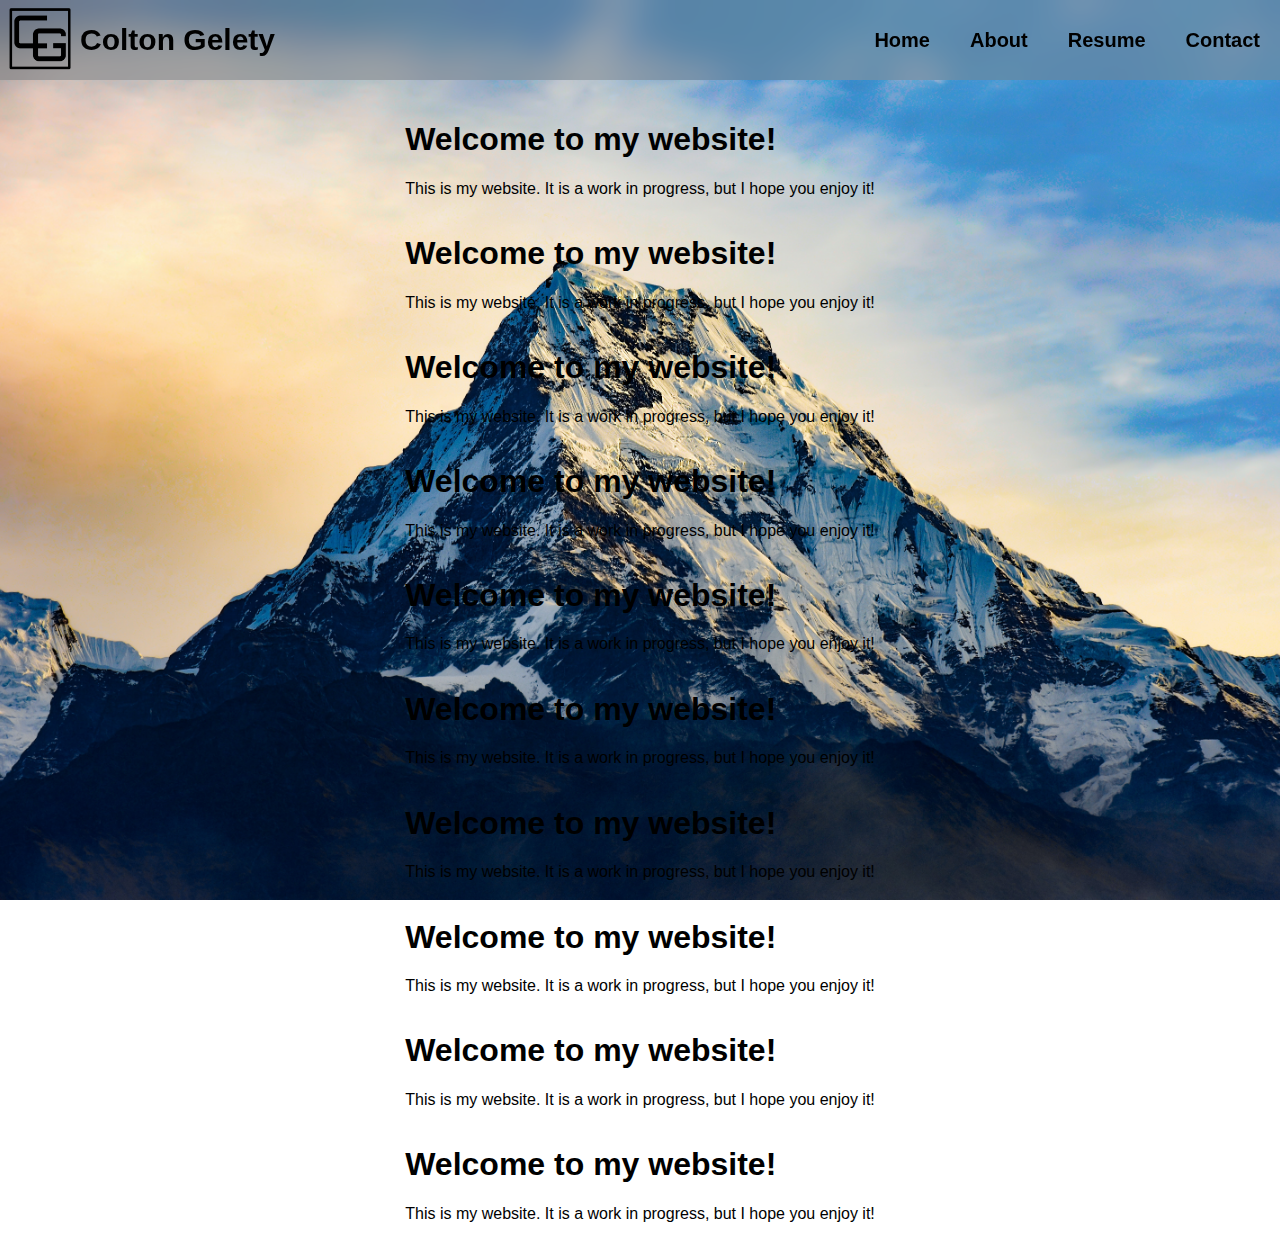
<file: ColtonWeb/index.html>
<!DOCTYPE html>
<html lang="en">
<head>
    <meta charset="UTF-8">
    <meta name="viewport" content="width=device-width, initial-scale=1.0">
    <title>My Web Page</title>
    <link rel="stylesheet" href="./assets/CSS/style.css">
    <link rel="stylesheet" href="https://cdnjs.cloudflare.com/ajax/libs/font-awesome/4.7.0/css/font-awesome.min.css">
    <link rel="icon" href="./assets/REF/CGBlack2.png">
</head>
<body>
    <nav class="navbar" id="navbar">
        <a class = "logowrap" id="logowrap" href="index.html"><img class="logo" src="./assets/REF/CGBlack2.png" alt="Logo">Colton Gelety</a>
        <ul class="nav-list">
            <li class="nav-items"><a class="nav-text" href="index.html">Home</a></li>
            <li class="nav-items"><a class="nav-text" href="about.html">About</a></li>
            <li class="nav-items"><a class="nav-text" href="resume.html">Resume</a></li>
            <li class="nav-items"><a class="nav-text" href="Contact.html">Contact</a></li>
            <li class="nav-items" id="open-button"><a href="javascript:void(0);" class="nav-text" id="opentext" onclick="onClickOpen()"><i class="fa fa-bars"></i></a></li>
        </ul>
    </nav>
    <nav class="sidebar-nav" id="sidebar-nav">
        <ul class="sidebar-list">
            <li id="close-button"><a href="javascript:void(0);" class="icon" onclick="onClickClose()"><i class="fa fa-times"></i></a></li>
            <li class="nav-items"><a class="nav-text" href="index.html">Home</a></li>
            <li class="nav-items"><a class="nav-text" href="about.html">About</a></li>
            <li class="nav-items"><a class="nav-text" href="resume.html">Resume</a></li>
            <li class="nav-items"><a class="nav-text" href="Contact.html">Contact</a></li>
        </ul>
    </nav>

    <div class="content">
        <div class="content-wrap">
            <h1 class="content-title">Welcome to my website!</h1>
            <p class="content-text">This is my website. It is a work in progress, but I hope you enjoy it!</p>
        </div>
    </div>
    <div class="content">
        <div class="content-wrap">
            <h1 class="content-title">Welcome to my website!</h1>
            <p class="content-text">This is my website. It is a work in progress, but I hope you enjoy it!</p>
        </div>
    </div>
    <div class="content">
        <div class="content-wrap">
            <h1 class="content-title">Welcome to my website!</h1>
            <p class="content-text">This is my website. It is a work in progress, but I hope you enjoy it!</p>
        </div>
    </div>
    <div class="content">
        <div class="content-wrap">
            <h1 class="content-title">Welcome to my website!</h1>
            <p class="content-text">This is my website. It is a work in progress, but I hope you enjoy it!</p>
        </div>
    </div>
    <div class="content">
        <div class="content-wrap">
            <h1 class="content-title">Welcome to my website!</h1>
            <p class="content-text">This is my website. It is a work in progress, but I hope you enjoy it!</p>
        </div>
    </div>
    <div class="content">
        <div class="content-wrap">
            <h1 class="content-title">Welcome to my website!</h1>
            <p class="content-text">This is my website. It is a work in progress, but I hope you enjoy it!</p>
        </div>
    </div>
    <div class="content">
        <div class="content-wrap">
            <h1 class="content-title">Welcome to my website!</h1>
            <p class="content-text">This is my website. It is a work in progress, but I hope you enjoy it!</p>
        </div>
    </div>
    <div class="content">
        <div class="content-wrap">
            <h1 class="content-title">Welcome to my website!</h1>
            <p class="content-text">This is my website. It is a work in progress, but I hope you enjoy it!</p>
        </div>
    </div>
    <div class="content">
        <div class="content-wrap">
            <h1 class="content-title">Welcome to my website!</h1>
            <p class="content-text">This is my website. It is a work in progress, but I hope you enjoy it!</p>
        </div>
    </div>
    <div class="content">
        <div class="content-wrap">
            <h1 class="content-title">Welcome to my website!</h1>
            <p class="content-text">This is my website. It is a work in progress, but I hope you enjoy it!</p>
        </div>
    </div>
    

    <script src="./assets/JS/function.js"></script>
</body>
</html>
</file>
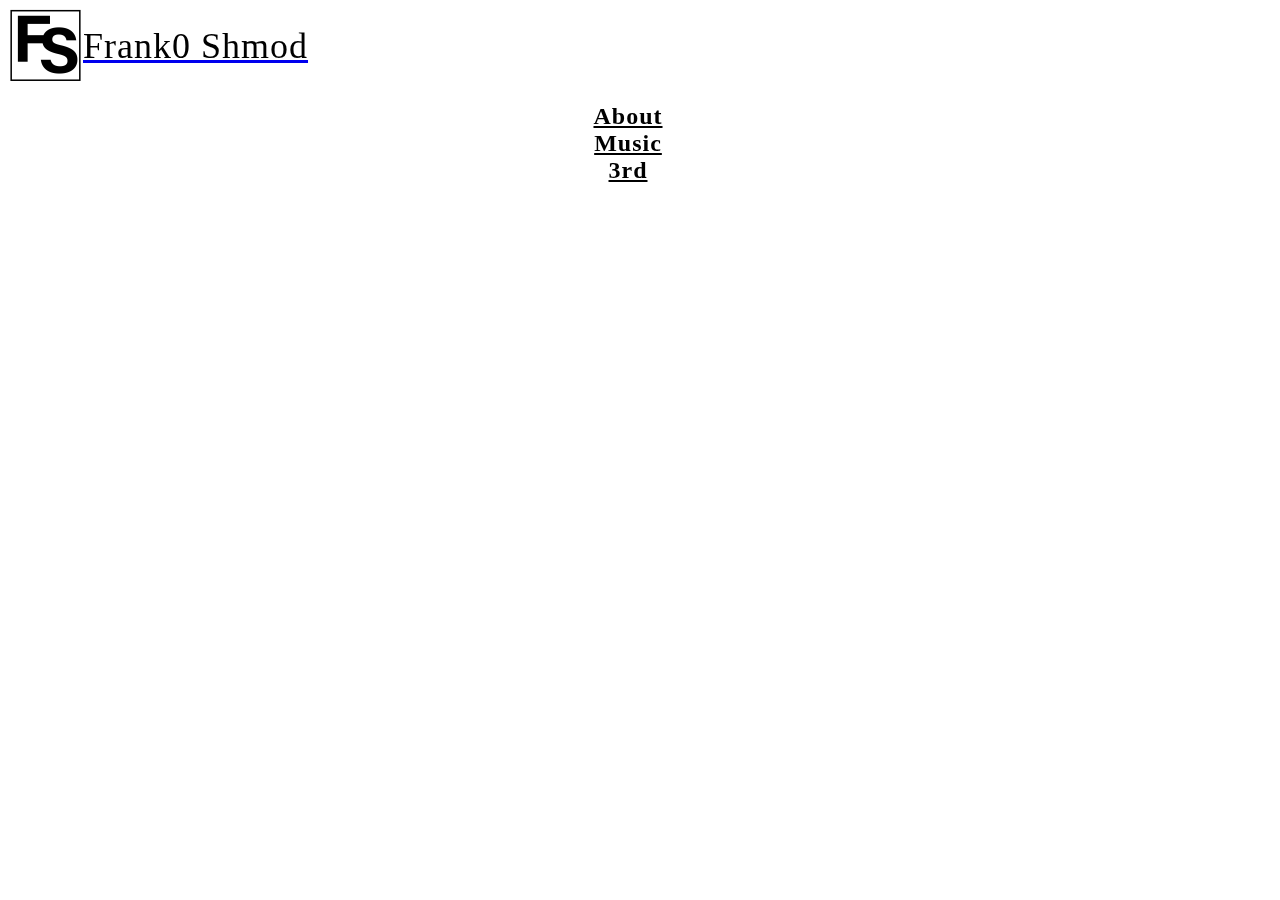
<file: AhmadWeb/HTML/index.html>
<!DOCTYPE html>
<html lang="en"> <!-- Comments mf -->

<head>
    <meta charset="UTF-8">
    <meta name="viewport" content="width=device-width, initial-scale=1.0"> <!-- For Mobile Responsiveness -->
    <meta http-equiv="X-UA-Compatible" content="ie=edge"> <!-- For IE -->
    <meta name="description" content="Frank0 Shmod is a website that is dedicated to the Frank0 Shmod Rap Artist.">
    <title>Frank0 Shmod</title>
    <link rel="stylesheet" href="../CSS/index.css">
    <link rel="icon" href="../REF/Frank0ShmodFavicon.png">

    <!-- Bootstrap Components-->
    <link href="https://cdn.jsdelivr.net/npm/bootstrap@5.0.2/dist/css/bootstrap.min.css" rel="stylesheet"
        integrity="sha384-EVSTQN3/azprG1Anm3QDgpJLIm9Nao0Yz1ztcQTwFspd3yD65VohhpuuCOmLASjC" crossorigin="anonymous">

</head>

<body>
    <!-- Navbar -->
    <nav class="navbar navbar-expand-lg nabvar-dark mask-custom fixed-top shadow-0">
        <div class="container-fluid">
            <a class="navbar-brand" href="#index">
                <img src="../REF/Frank0ShmodFaviconInv.png" alt="" width="75" height="75"
                    class="d-inline-block align-text-center">
                <p class="navbar-text">Frank0 Shmod</p>
            </a>
            <!-- Navbar Brand End-->
        </div>
        <!-- Container Fluid End-->
        <div class="container-float">
            <div class="collapse navbar-collapse" id="navbarNav">
                <ul class="navbar-nav" id="right-side">
                    <li class="nav-item">
                        <a class="nav-link" aria-current="page" href="#">About</a>
                    </li>
                    <li class="nav-item">
                        <a class="nav-link" href="#" id="recent">Music</a>
                    </li>
                    <li class="nav-item">
                        <a class="nav-link" href="#">3rd</a>
                    </li>
                </ul>
            </div>
        </div>
    </nav>

    <section>
        <!-- Intro -->
        <div id="background-style" class="bg-image vh-100"></div>
        <div class="mask" style="background-color: rgba(250, 182, 162, 0.15);"></div>
        <!-- Intro -->
    </section>

    <script src="https://cdn.jsdelivr.net/npm/bootstrap@5.0.2/dist/js/bootstrap.bundle.min.js"
        integrity="sha384-MrcW6ZMFYlzcLA8Nl+NtUVF0sA7MsXsP1UyJoMp4YLEuNSfAP+JcXn/tWtIaxVXM"
        crossorigin="anonymous"></script>
</body>

</html>
</file>
<file: ColtonWeb/assets/CSS/style.css>
body {
  margin: 0%;
  padding: 0%;
  font-family: Arial, Helvetica, sans-serif;
  background-image: url("../REF/Background.jpg");
  background-size: cover, auto 100vh;
  background-repeat: no-repeat;
  background-position: top center;
  margin-top: 100px;
  background-attachment: fixed;
}

.navbar {
  background-color: rgba(128, 128, 128, 0.45);
  -webkit-backdrop-filter: blur(15px);
          backdrop-filter: blur(15px);
  margin: 0;
  padding: 0;
  display: flex;
  height: 80px;
  overflow: hidden;
  justify-content: space-between;
  position: fixed;
  top: 0;
  width: 100%;
  transition: 0.4s;
  z-index: 998;
}

.navbar .icon {
  display: none;
}

.logowrap {
  height: 100%;
  display: flex;
  align-items: center;
  justify-content: center;
  font-weight: 600;
  font-size: 30px;
  color: black;
  text-decoration: none;
  transition: 0.4s;
}

.logo {
  display: block;
  height: 100%;
}

.nav-list {
  float: right;
  list-style-type: none;
  margin: 0;
  padding: 0;
  display: flex;
  align-items: center;
}

.nav-items {
  display: inline;
  align-items: center;
  justify-content: center;
}

.nav-text {
  display: flex;
  text-decoration: none;
  align-items: center;
  margin: 0px 20px;
  font-weight: 600;
  font-size: 20px;
  color: black;
  transition: background-color 0.3s ease, color 0.3s ease;
  position: relative;
}

.nav-text::after {
  content: "";
  position: absolute;
  width: 0;
  transform: translateX(-50%); /* Center the underline */
  height: 2px;
  bottom: 0;
  left: 50%;
  background-color: white;
  transition: width 0.3s ease-out; /* Added transition for width */
}

.nav-text:hover {
  background-color: rgba(var(gray), 0.25);
  color: white;
}

.nav-text:hover::after {
  width: 100%;
}

#open-button {
  display: none;
}

@media (max-width: 800px) {
  .navbar .nav-items:not(:first-child) {
    display: none;
  }
  #open-button {
    display: block;
  }
}
.sidebar-nav {
  background-color: rgba(128, 128, 128, 0.45);
  display: none;
  margin: 0;
  padding: 0;
  position: fixed;
  top: 0;
  right: 0;
  transform: translateX(100%); /* Move off-screen */
  height: 100vh;
  width: 200px;
  box-shadow: -10px 0 10px rgba(0, 0, 0, 0.1);
  overflow: hidden;
  transition: transform 0.6s ease; /* Transition the right property */
  z-index: 999;
}

.sidebar-nav.active {
  transform: translateX(0); /* Move on-screen */
}

.sidebar-nav::before {
  content: "";
  position: absolute;
  top: 0;
  right: 0;
  bottom: 0;
  left: 0;
  z-index: -1; /* Move the pseudo-element behind the sidebar content */
  -webkit-backdrop-filter: blur(15px);
          backdrop-filter: blur(15px);
}

.sidebar-list {
  width: 100%;
  padding: 0;
  margin: 0;
  list-style-type: none;
  display: flex;
  flex-direction: column;
  align-items: center;
  justify-content: center;
}

.sidebar-list .nav-items {
  flex-direction: column;
  margin: 20px;
  align-items: center;
}

.sidebar-list .icon {
  margin-top: 20px;
  flex-direction: column;
  align-items: center;
  font-size: 30px;
  color: black;
  width: 100%;
  display: flex;
  text-decoration: none;
}

.content {
  margin-left: 1vh;
  margin-right: 1vh;
  display: flex;
  flex-direction: column;
  justify-content: center;
  align-items: center;
}

.hello-wrap {
  background-color: rgba(128, 128, 128, 0.45);
  -webkit-backdrop-filter: blur(15px);
          backdrop-filter: blur(15px);
  justify-content: center;
  align-items: center;
  box-shadow: 10px 10px 10px rgba(0, 0, 0, 0.1);
  border-radius: 5px;
  margin-bottom: 2vh;
  padding: 0vw 1vw;
  width: min(90vw, auto);
}

.hello-hdr {
  text-align: center;
  overflow: hidden;
  font-size: min(1.625rem + 4.5vw, 75px);
  margin: 0;
}

.name-hdr {
  text-align: center;
  overflow: hidden;
  font-size: min(1.625rem + 4.5vw, 75px);
  margin: 0;
  font-weight: 700;
}

.info-wrap {
  width: 100%;
  grid-template-columns: auto auto;
  display: inline-grid;
  justify-content: space-evenly;
  row-gap: 2vh;
}

.info-cont {
  background-color: rgba(128, 128, 128, 0.45);
  -webkit-backdrop-filter: blur(15px);
          backdrop-filter: blur(15px);
  justify-content: center;
  align-items: center;
  width: 40vw;
  box-shadow: 10px 10px 10px rgba(0, 0, 0, 0.1);
  border-radius: 5px;
}

.info-text-hdr {
  text-align: center;
  overflow: hidden;
  font-size: 30px;
}

.bar {
  width: 100%;
  height: 2px;
  background-color: rgba(255, 255, 255, 0.3);
  box-shadow: -10px 0 10px rgba(0, 0, 0, 0.1);
}

.body-text {
  text-align: left;
  margin-top: 1%;
  margin-bottom: 1%;
  margin-left: 3%;
  margin-right: 3%;
  overflow: hidden;
  font-size: 20px;
}

@media (max-width: 800px) {
  .info-wrap {
    display: grid;
    grid-template-columns: auto;
    place-content: center;
    gap: 2vh;
  }
  .info-cont {
    width: 80vw;
  }
}/*# sourceMappingURL=style.css.map */
</file>
<file: AhmadWeb/CSS/index.css>
.mask-custom{
    backdrop-filter: blur(15px);
    background-color: rgba(255, 255, 255, 0.2);
}
@media (max-width: 991px) {
    .navbar-text{
        display:none;
    }
    
}
.navbar-brand{
    display: inline-flex;
    align-items: center;
}

.navbar-brand:hover{
    color: black;
}

.navbar-text{
    font-size: 2.25rem;
    letter-spacing: 1px;
    font-weight: 500;
    color: black;
    margin: 0%;
    text-align: center;
}

#recent {
    text-align: center;
}

.nav-item{
    display:inline-flex;
    text-align: center;
    display: flex;
    flex-direction: column;
    justify-content: center;
    text-align: center;
    
}

#right-side{
    padding-right: 4rem;
}
.nav-link{ 
    font-size: 1.5em;
    letter-spacing: 1px;
    font-weight: 700;
    color: black !important;
    text-align: center !important;
    margin-inline: 2rem;
}

.nav-link:hover{
    color: gold !important;
}


#background-style{
    background-image: url("../REF/Background.jpg");
    background-size: cover;
    background-position: center;
    background-repeat: no-repeat;
    background-attachment: fixed;

}
</file>
